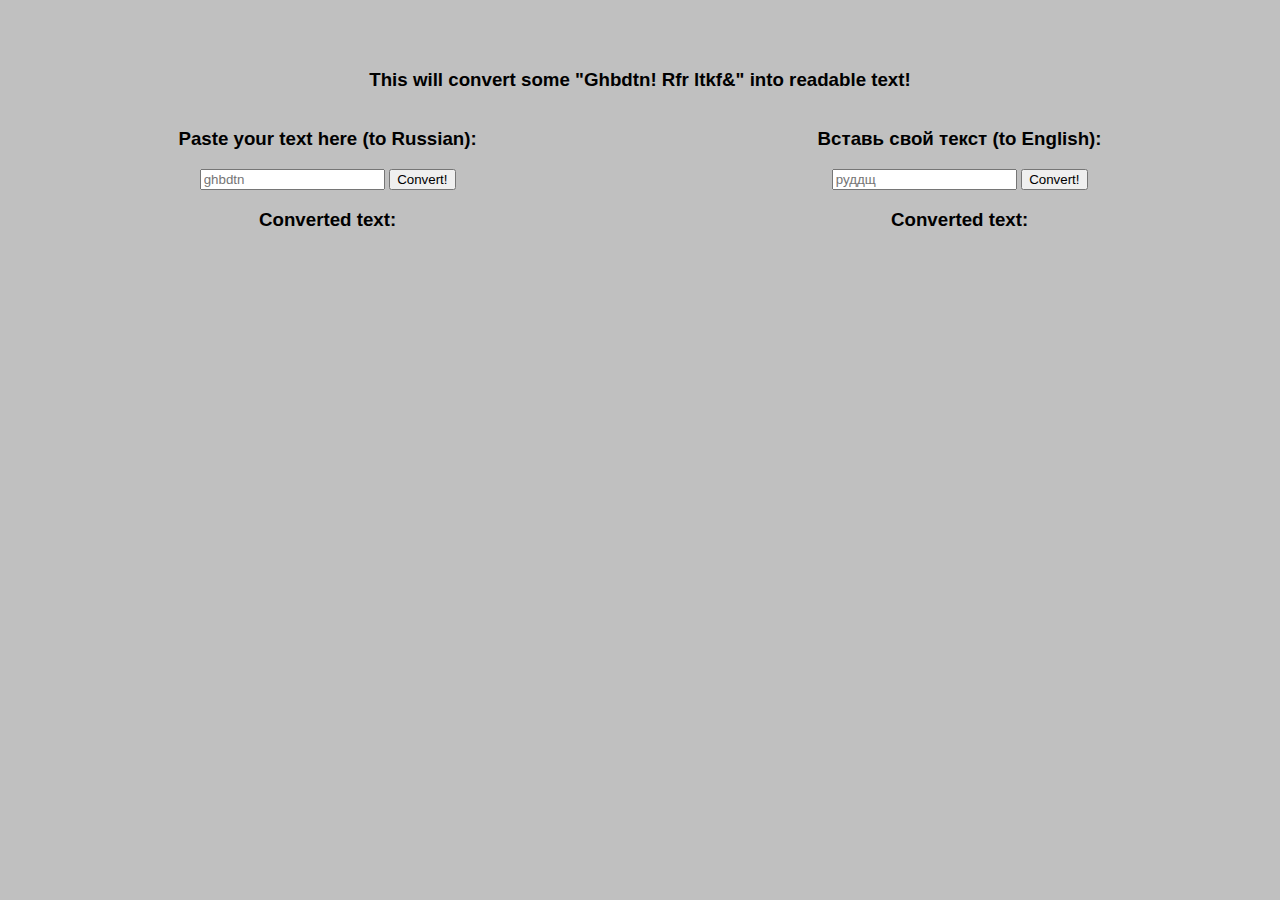
<file: Text Converter/index.html>
<!DOCTYPE html>
<html lang="en">
<head>
    <meta charset="UTF-8">
    <title>Converts your ghbdtn into привет! </title>
    <script src="index.js"></script>
    <link rel="stylesheet" href="index.css">
</head>
<body>
    <div id="main">
    <div id="header">
        <h3>This will convert some "Ghbdtn! Rfr ltkf&" into readable text!</h3>
    </div>
    <div id="inputDiv">
        <div class="input" id="inputToRusDiv">
            <h3>Paste your text here (to Russian):</h3>
            <label for="texter">
                <input id="texter" type="text" placeholder="ghbdtn" required>
            </label>
            <button onclick="converter(document.getElementById('texter').value, eng, rus); printResult('1')">Convert!</button>
          <div class="results">
            <h3>Converted text:</h3>
            <div>
                <p id="resultDiv1"></p>
            </div>
        </div>
        </div>
        <div class="input" id="inputToEngDiv">
            <h3>Вставь свой текст (to English):</h3>
            <label for="texter2">
                <input id="texter2" type="text" placeholder="руддщ" required>
            </label>
            <button onclick="converter(document.getElementById('texter2').value, rus, eng); printResult('2')">Convert!</button>
          <div class="results">
            <h3>Converted text:</h3>
            <div>
                <p  id="resultDiv2"></p>
            </div>
        </div>
        </div>
    </div>
</div>
</body>
</html>
</file>
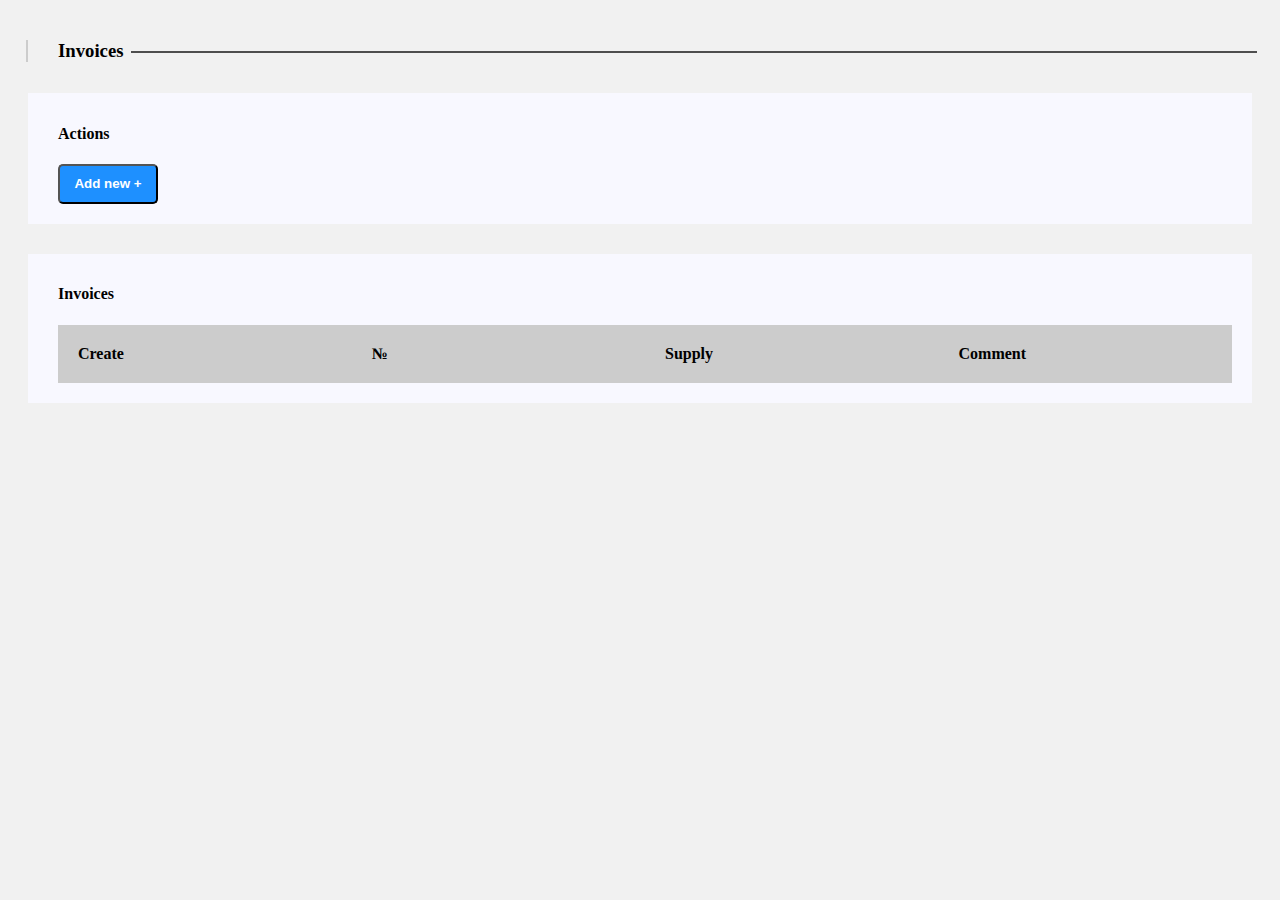
<file: invoicePage/Text case_x.html>
<!DOCTYPE html>
<html lang="en">
<head>
    <meta charset="UTF-8" />
    <title>This is a Test Case!1</title>
    <link rel="stylesheet" href="Style.css">
        </head>
<body>
<div class="title">
    <h3 class="line">Invoices</h3>
</div>

<div class="actionsBar">
    <h4>Actions</h4>
    <button onclick="document.getElementById('addNew').style.display='block'" type="submit">Add new +</button>
</div>

<div id="addNew" class="modal">

<form class="modal-content animate">

<span onclick="document.getElementById('addNew').style.display='none'"
      class="close" title="Close">&times;</span>

    <div class="container" id="numberContainer">
    <label for="number"><b>Number:<br></b></label>
    <input type="text" placeholder="INV-000000" name="number" id="number" minlength="<3>" required>
    </div>

    <div class="container" id="invoiceContainer">
    <label for="invoiceDate"><b>Invoice date:<br></b></label>
    <input type="date" placeholder="Select Date" name="date_created" id="invoiceDate" style="float: right" required>
    </div>

    <div class="container" id="supplyContainer">
    <label for="supplyDate"><b>Supply Date:<br></b></label>
    <input type="date" value="Supply Date" name="date_supplied" id="supplyDate" required>
    </div>

    <div class="container" id="commentContainer">
        <label for="comment"><b>Comment:<br></b></label>
        <textarea name="comment" id="comment" placeholder="Optional. Max. 160 symbols" maxlength="160">
        </textarea>
    </div>

    <div class="container">
    <button type="button" onclick="sendData(); onSend(); document.getElementById('addNew').style.display='none'" class="createButton">Save</button>
    </div>
</form>
</div>

<div class="invoiceBar">
    <div><h4>Invoices</h4></div>
    <div>
<table>
    <tr class="titleTableLine">
        <th>Create</th>
        <th>№</th>
        <th>Supply</th>
        <th>Comment</th>
    </tr>
</table>
    </div>
</div>
<script>
    let table = document.querySelector('table');
    let tr = document.querySelector('td');
</script>
<script>
        let jsonServer = 'http://localhost:3000/invoice';
        let xhr = new XMLHttpRequest();
        xhr.withCredentials = true;
        xhr.open('GET', jsonServer, true);
        xhr.setRequestHeader("content-type", "application/json");
        xhr.responseType = 'text';
        console.log(xhr.send());

        xhr.onload = async function() {
            let invoiceText = xhr.response;
            let invoices = JSON.parse(invoiceText);
            showTd(invoices);
        }

        function showTd(obj) {

            for (let i = 0; i < obj.length; i++) {

                let myTr = document.createElement('tr');
                let myTdNumbers = document.createElement('td');
                let myTdCreated = document.createElement('td');
                let myTdSupplied = document.createElement('td');
                let myTdComment = document.createElement('td');

                myTdNumbers.textContent = obj[i].number;
                myTdCreated.textContent = obj[i].date_created;
                myTdSupplied.textContent = obj[i].date_supplied;
                myTdComment.textContent = obj[i].comment;

                table.appendChild(myTr);
                myTr.appendChild(myTdNumbers);
                myTr.appendChild(myTdCreated);
                myTr.appendChild(myTdSupplied);
                myTr.appendChild(myTdComment);
            }
        }
</script>
<script>

    function sendData() {
        let xhr = new XMLHttpRequest();
        xhr.open("POST", "http://localhost:3000/invoice");
        xhr.withCredentials = true;
        xhr.setRequestHeader("content-type", "application/json");


        let number = document.querySelector('#number');
        let date_created = document.querySelector('#invoiceDate');
        let date_supplied = document.querySelector('#supplyDate');
        let comment = document.querySelector('#comment');
        let data = JSON.stringify({"number": Number(number.value), "date_created": String(date_created.value),
            "date_supplied": String(date_supplied.value), "comment": comment.value});
        xhr.send(data);
    }
</script>
<script>
    function onSend(){
        let jsonServer = 'http://localhost:3000/invoice';
        let xhr = new XMLHttpRequest();
        xhr.withCredentials = true;
        xhr.open('GET', jsonServer, true);
        xhr.setRequestHeader("content-type", "application/json");
        xhr.responseType = 'text';
        console.log(xhr.send());


        xhr.onreadystatechange = function () {
            if (xhr.readyState === XMLHttpRequest.DONE && xhr.status === 200){
                let invoiceText = xhr.response;
                let invoices = JSON.parse(invoiceText);
                showTd(invoices);
            }
        }

        function showTd(obj) {
            for (let i = 0; i < obj.length; i++) {

                let myTr = document.createElement('tr');
                let myTdNumbers = document.createElement('td');
                let myTdCreated = document.createElement('td');
                let myTdSupplied = document.createElement('td');
                let myTdComment = document.createElement('td');

                myTdNumbers.textContent = obj[i].number;
                myTdCreated.textContent = obj[i].date_created;
                myTdSupplied.textContent = obj[i].date_supplied;
                myTdComment.textContent = obj[i].comment;

                table.appendChild(myTr);
                myTr.appendChild(myTdNumbers);
                myTr.appendChild(myTdCreated);
                myTr.appendChild(myTdSupplied);
                myTr.appendChild(myTdComment);
            }
        }
    }
</script>
<script>
    let modal = document.getElementById('addNew');

    window.onclick = function(event) {
        if (event.target === modal) {
            modal.style.display = "none";
        }
    }
</script>
</body>
</html>
</file>
<file: Text Converter/index.css>
body{
    font-family: 'Encode Sans SC', sans-serif;
    background-color: Silver;
}
#main{
    margin-top: 50px;
    display: flex;
    flex-direction: column;
    align-items: center;
    text-align: center;
}
#inputDiv{
    display: flex;
    flex-direction: row;
    justify-content: space-around;
  width: 100%;
}
.input{
    margin: 0 30px;
}
.results{
    display: flex;
    justify-content: center;
    flex-direction: column;
   align-content: center;
    overflow: auto;
}
@media (max-width: 460px){
  #inputDiv{
    flex-direction: column;
  }
  .results{
    width: 100%;
  }
}
</file>
<file: invoicePage/Style.css>
body {
    background-color: #f1f1f1;
}
.title {
    padding: 13px;
    margin-left: 5px
}
.line {
    border-left: 2px solid #ccc;
    padding-left: 30px;
}
h3:after{
    content: '';
    position: absolute;
    width: 88%;
    border-top: 2px solid #4e4e4e;
    margin-top: .6em;
    margin-left: .4em;
    margin-right: 5em;
}
.actionsBar{
    background-color: ghostwhite;
    padding: 10px 20px 20px 30px;
    margin-right: 20px;
    margin-left: 20px;
}
button{
    background-color: dodgerblue;
    border-radius: 5px;
    width: 100px;
    height: 40px;
    color: white;
    margin-right: 10px;
    font-weight: bold;
}
.modal {
    display: none;
    position: fixed;
    z-index: 1;
    left: 0;
    top: 0;
    width: 100%;
    height: 100%;
    overflow: auto;
    background-color: rgb(0,0,0);
    background-color: rgba(0,0,0,0.4);
    padding-top: 60px;
}
button:hover {
    opacity: 0.8;
}
.container {
    padding: 16px;
}
#number  {
    width: 458px;
    padding: 12px 20px;
    margin: 8px 0;
    display: inline-block;
    border: 1px solid #ccc;
    box-sizing: content-box;
    border-radius: 5px;
}
input[type=date]
{
    width: auto;
    position: relative;
    padding: 12px 20px;
    margin: 8px 0;
    display: inline-block;
    border: 1px solid #ccc;
    box-sizing: border-box;
    border-radius: 5px;
}
#comment{
    width: 100%;
    height: 70px;
    padding: 30px 20px;
    margin: 8px 0;
    display: inline-block;
    border: 1px solid #ccc;
    box-sizing: border-box;
    border-radius: 5px;
}
form {
    border: 3px solid #f1f1f1;
}
.container {
    padding: 15px 40px 15px 40px;
}
.modal-content {
    background-color: #fefefe;
    margin: 5px auto;
    border: 1px solid #888;
    width: 80%;
    height: auto;
}
.close {
    position: relative;
    left: 97%;

    color: #000;
    font-size: 35px;
    font-weight: bold;
}
.close:hover,
.close:focus {
    color: red;
    cursor: pointer;
}
.animate {
    -webkit-animation: animatezoom 0.6s;
    animation: animatezoom 0.6s
}

@keyframes animatezoom {
    from {transform: scale(0)}
    to {transform: scale(1)}
}
.createButton {
    background-color: dodgerblue;
    border-radius: 5px;
    width: 100px;
    height: 40px;
    color: white;
    margin-top: 10px;
    font-weight: bold;
}
.invoiceBar{
    background-color: ghostwhite;
    padding: 10px 20px 20px 30px;
    margin-right: 20px;
    margin-left: 20px;
    margin-top: 30px;
}
table {
    width: 100%;
    background: white;
    color: black;
    text-align: left;
    border-spacing: 0;
    border-bottom-color: black;
    table-layout: fixed;
}

th {
    padding: 20px;
}
td{
    padding: 20px;
}
tr{
    padding: 20px;
}
.titleTableLine{
    background-color: #cccccc;
}
#invoiceContainer{
    float: right;
}
</file>
